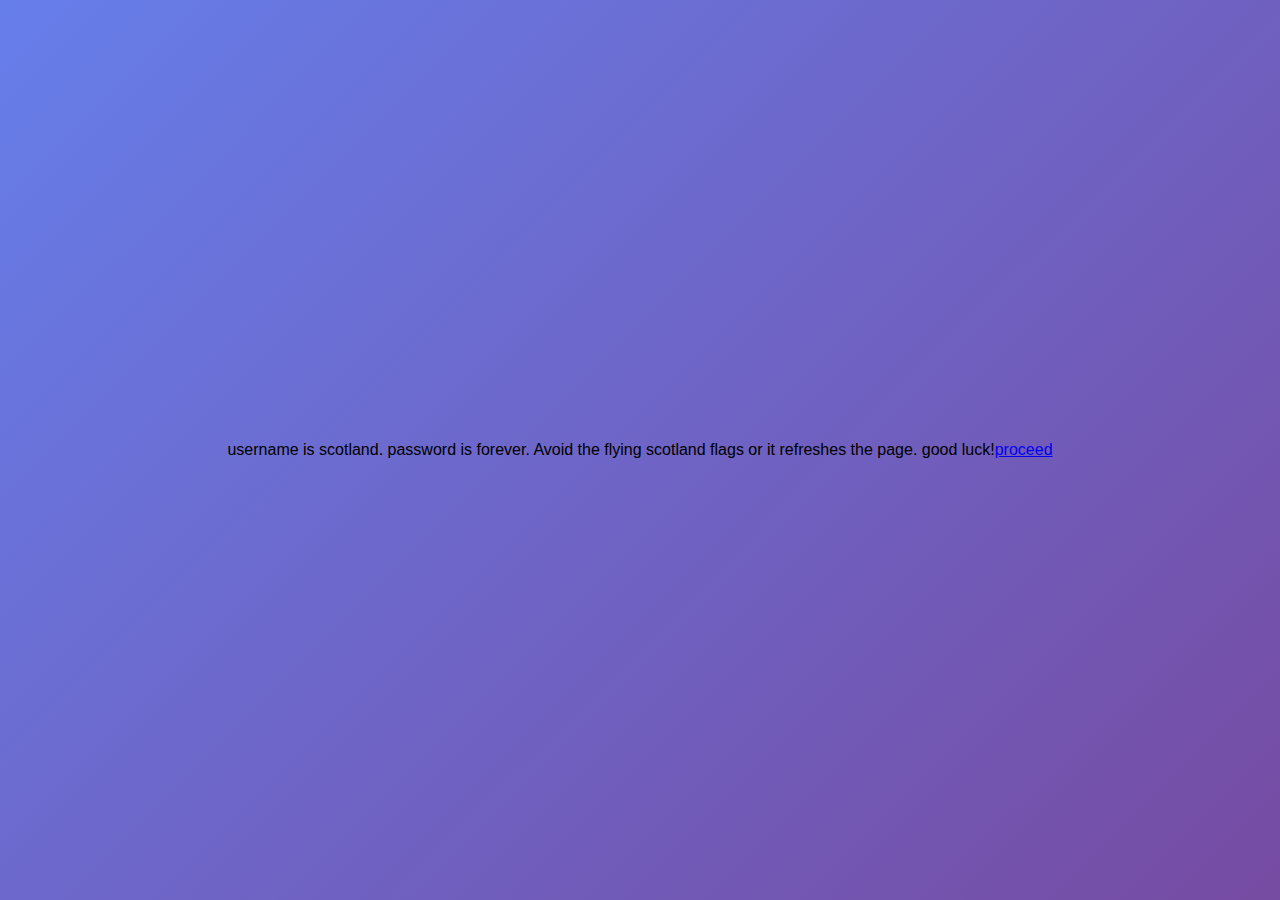
<file: index.html>
<!DOCTYPE html>
<html lang="en">
<head>
    <meta charset="UTF-8">
    <meta name="viewport" content="width=device-width, initial-scale=1.0">
    <title>Login Page</title>
    <link rel="stylesheet" href="style.css">
</head>
<body>
<p>username is scotland. password is forever. Avoid the flying scotland flags or it refreshes the page. good luck! </p> <br>
<a href="scotland.html">proceed</a>
</body>
</file>
<file: style.css>
* {
    margin: 0;
    padding: 0;
    box-sizing: border-box;
}

html {
    scroll-behavior: smooth;
}

body {
    font-family: 'Arial', sans-serif;
    background: linear-gradient(135deg, #667eea 0%, #764ba2 100%);
    display: flex;
    justify-content: center;
    align-items: center;
    min-height: 100vh;
    transition: background 0.5s ease;
}

/* Timer styles */
.timer {
    position: fixed;
    top: 20px;
    right: 20px;
    font-size: 48px;
    font-weight: bold;
    color: white;
    background: rgba(0, 0, 0, 0.5);
    padding: 15px 30px;
    border-radius: 10px;
    z-index: 9999;
    transition: color 0.3s;
}

.timer.negative {
    color: #ff0000;
}

/* Scotland flag tiling background */
body.scotland-flag {
    background-image: 
        linear-gradient(135deg, transparent 40%, white 40%, white 60%, transparent 60%),
        linear-gradient(-135deg, transparent 40%, white 40%, white 60%, transparent 60%);
    background-color: #0065BF;
    background-size: 100px 100px;
    background-position: 0 0, 50px 50px;
}

body.scotland-flag .login-box {
    background: white;
    color: #0065BF;
    border: 3px solid #0065BF;
}

body.scotland-flag .login-box h2,
body.scotland-flag .input-group label {
    color: #0065BF;
}

body.scotland-flag .input-group input {
    background: #f0f8ff;
    border-color: #0065BF;
    color: #0065BF;
}

body.scotland-flag .input-group input::placeholder {
    color: #6ba3d8;
}

body.scotland-flag .login-btn {
    background: #0065BF;
    color: white;
}

body.scotland-flag .links a {
    color: #0065BF;
}

body.scotland-flag .timer {
    background: rgba(0, 101, 191, 0.8);
    color: white;
}

/* Low contrast color scheme classes */
body.darkblue-lime {
    background: #00008b;
}

body.darkblue-lime .login-box {
    background: #00ff00;
    color: #00008b;
}

body.darkblue-lime .login-box h2,
body.darkblue-lime .input-group label {
    color: #00008b;
}

body.darkblue-lime .input-group input {
    background: #ccff99;
    border-color: #00008b;
    color: #00008b;
}

body.darkblue-lime .login-btn {
    background: #00008b;
    color: #00ff00;
}

body.darkblue-lime .links a {
    color: #00008b;
}

.login-container {
    width: 100%;
    display: flex;
    justify-content: center;
    align-items: center;
    padding: 20px;
    position: relative;
}

.sign-image {
    position: absolute;
    z-index: 1;
    max-width: 400px;
    width: 100%;
    transition: transform 0.5s ease;
}

.sign-image.move-up {
    transform: translateY(-20px);
}

.login-box {
    background: white;
    padding: 40px;
    border-radius: 10px;
    box-shadow: 0 10px 25px rgba(0, 0, 0, 0.2);
    width: 100%;
    max-width: 400px;
    position: relative;
    z-index: 2;
}

.login-box h2 {
    text-align: center;
    margin-bottom: 30px;
    color: #333;
    font-size: 28px;
    transition: transform 0.1s ease-out;
    position: relative;
}

.input-group {
    margin-bottom: 20px;
    transition: transform 0.1s ease-out;
    position: relative;
}

.input-group label {
    display: block;
    margin-bottom: 8px;
    color: #555;
    font-weight: 500;
    transition: transform 0.1s ease-out;
    position: relative;
}

.input-group input {
    width: 100%;
    padding: 12px;
    border: 1px solid #ddd;
    border-radius: 5px;
    font-size: 14px;
    transition: border-color 0.3s, transform 0.1s ease-out;
    position: relative;
}

.input-group input:focus {
    outline: none;
    border-color: #667eea;
}

.login-btn {
    width: 100%;
    padding: 12px;
    background: linear-gradient(135deg, #667eea 0%, #764ba2 100%);
    color: white;
    border: none;
    border-radius: 5px;
    font-size: 16px;
    font-weight: 600;
    cursor: pointer;
    transition: transform 0.1s ease-out, box-shadow 0.2s;
    position: relative;
}

.login-btn:hover {
    box-shadow: 0 5px 15px rgba(102, 126, 234, 0.4);
}

.login-btn:active {
    transform: translateY(0);
}

.links {
    display: flex;
    justify-content: space-between;
    margin-top: 20px;
}

.links a {
    color: #667eea;
    text-decoration: none;
    font-size: 14px;
    transition: color 0.3s, transform 0.1s ease-out;
    position: relative;
}

.links a:hover {
    color: #764ba2;
    text-decoration: underline;
}

.message {
    margin-top: 15px;
    padding: 10px;
    border-radius: 5px;
    text-align: center;
    font-size: 14px;
    display: none;
}

.message.success {
    background-color: #d4edda;
    color: #155724;
    border: 1px solid #c3e6cb;
    display: block;
}

.message.error {
    background-color: #f8d7da;
    color: #721c24;
    border: 1px solid #f5c6cb;
    display: block;
}

/* Modal Styles */
.modal {
    display: none;
    position: fixed;
    z-index: 1000;
    left: 0;
    top: 0;
    width: 100%;
    height: 100%;
    overflow: auto;
    background-color: rgba(0, 0, 0, 0.5);
    animation: fadeIn 0.3s;
}

@keyframes fadeIn {
    from {
        opacity: 0;
    }
    to {
        opacity: 1;
    }
}

.modal-content {
    background-color: white;
    margin: 10% auto;
    padding: 30px 40px;
    border-radius: 10px;
    width: 90%;
    max-width: 450px;
    box-shadow: 0 15px 35px rgba(0, 0, 0, 0.3);
    position: relative;
    animation: slideDown 0.3s;
}

@keyframes slideDown {
    from {
        transform: translateY(-50px);
        opacity: 0;
    }
    to {
        transform: translateY(0);
        opacity: 1;
    }
}

.modal-content h2 {
    color: #333;
    margin-bottom: 10px;
    font-size: 24px;
}

.modal-content p {
    color: #666;
    margin-bottom: 20px;
    font-size: 14px;
}

.close {
    color: #aaa;
    position: absolute;
    top: 15px;
    right: 20px;
    font-size: 28px;
    font-weight: bold;
    cursor: pointer;
    transition: color 0.3s;
}

.close:hover,
.close:focus {
    color: #333;
}

/* Equation display styles */
.equation {
    background: #f5f5f5;
    padding: 20px;
    border-radius: 8px;
    font-size: 24px;
    font-family: 'Courier New', monospace;
    text-align: center;
    margin: 20px 0;
    border: 2px solid #ddd;
    color: #333;
}

/* Secondary verification styles */
.scenario-text {
    font-size: 18px;
    font-weight: bold;
    color: #0065BF;
    margin-bottom: 10px;
}

.action-text {
    font-size: 16px;
    color: #333;
    margin-bottom: 20px;
}

/* Flying Scotland flags */
#flagContainer {
    position: fixed;
    top: 0;
    left: 0;
    width: 100%;
    height: 100%;
    pointer-events: none;
    z-index: 10000;
}

.flying-flag {
    position: absolute;
    width: 80px;
    height: 50px;
    pointer-events: all;
    cursor: pointer;
    animation: flyAcross linear infinite;
}

@keyframes flyAcross {
    0% {
        left: -100px;
    }
    100% {
        left: 100vw;
    }
}
</file>
